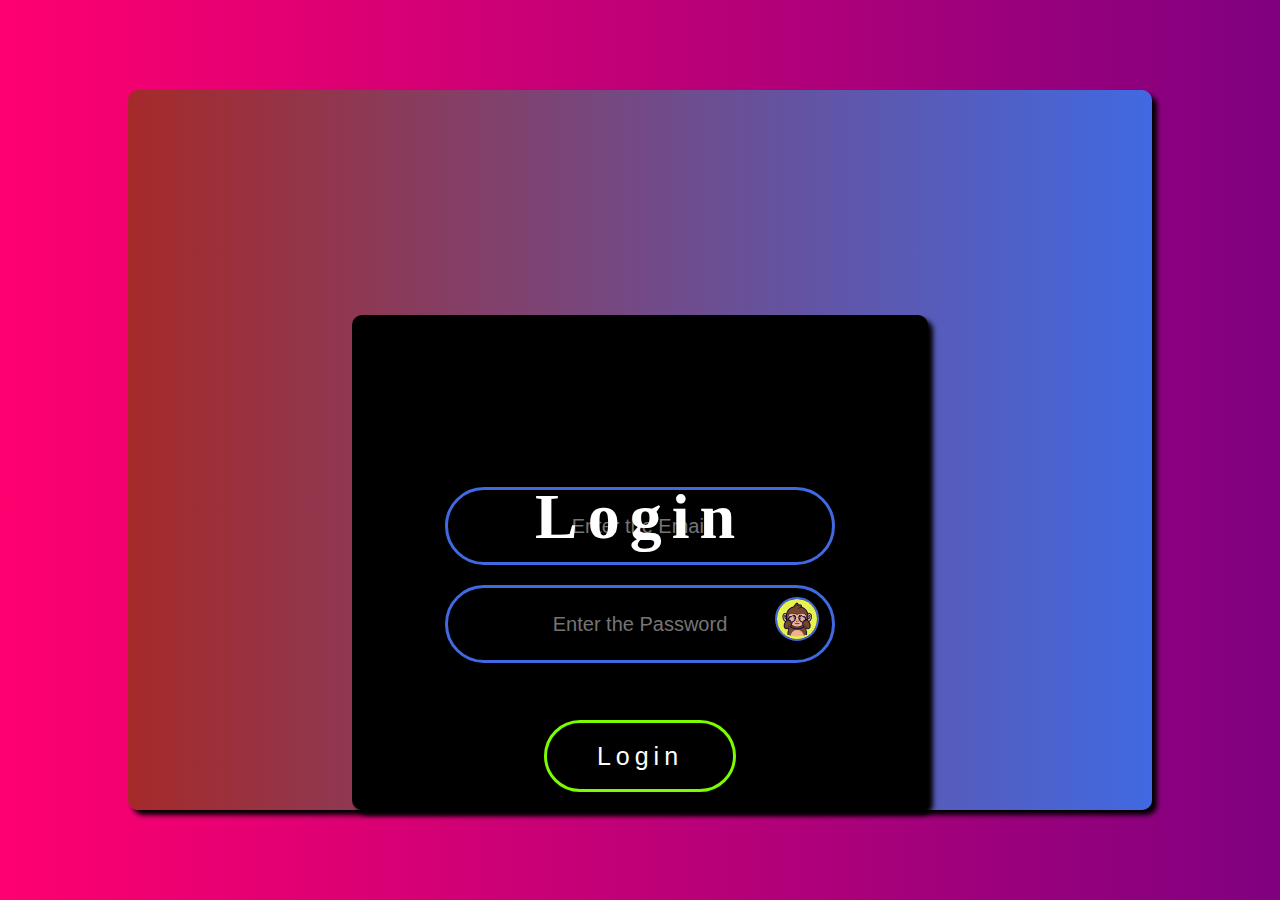
<file: index.html>
<!DOCTYPE html>
<html lang="en">
<head>
     <title>Document</title>
     <link rel="stylesheet" href="./CSS/index.css">
     <script src="./JAVA SCRIPT/index.js" defer></script>
</head>
<body>
    <div id="outerdiv">
        <div id="innerdiv">
            <h1 id="Heading">Login</h1>
            <form>
                <div id="emaildiv">
                    <input class="in" id="userEmail" type="email" placeholder="Enter the Email">
                </div>
                <div id="passdiv">
                    <input class="in" id="userPass" type="password" placeholder="Enter the Password">
                    <img id="visible" src="./ASSET/LOGO/closeeye.jpg" onmousedown="visiblePass()" onmouseup="inVisiblePass()">
                </div>
                <span id="status"></span>
                <input id="loginbut" type="button" value="Login" onclick="accesstopage()">
            </form>
        </div>
    </div>
</body>
</html>
</file>
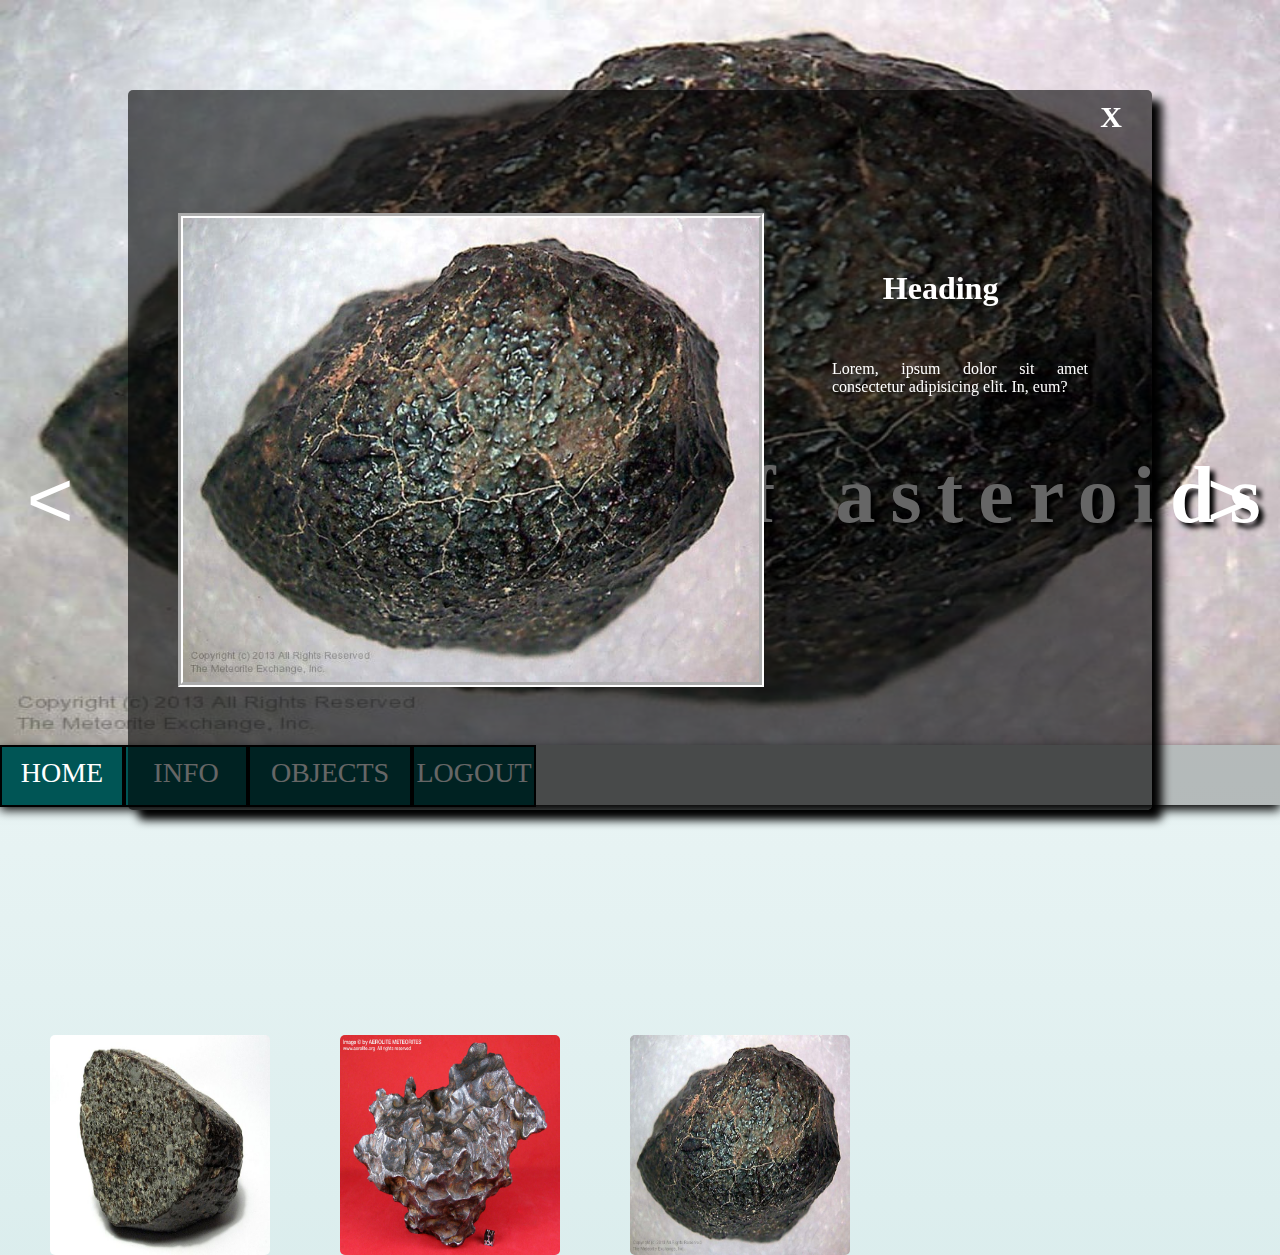
<file: HTML/asteroids.html>
<!DOCTYPE html>
<html lang="en">
<head>
  <title>Gallary-Asteroids</title>
  <script src="../JAVA SCRIPT/asteroids.js" defer></script>
  <link rel="stylesheet" href="../CSS/asteroids.css">
  <link rel="stylesheet" href="../CSS/navbar.css">
</head>
<body>
    <div id="header">
        <h1 id="heading">Gallary of asteroids</h1>
        <input class="b" id="left" type="button" value="<" onclick="dec()">
        <input class="b" id="right" type="button" value=">" onclick="inc()">
    </div>
    <div id="navbar">
        <ul id="mainlist">
            <a href="./blog1.html"><li class="mli">Home</li></a>
            <a href="./info.html"><li class="mli">Info</li></a>
            <li class="mli" id="sublistobj">Objects
                <ul id="sublist">
                    <a href="./planets.html"><li class="sli">Planets</li></a>
                    <a href="./stars.html"><li class="sli">Stars</li></a>
                    <a href="./blackhole.html"><li class="sli">Blackhole</li></a>
                    <a href="./asteroids.html"><li class="sli">Astroids</li></a>
                    <a href="./satellite.html"><li class="sli">Satellite</li></a>
                </ul>
            </li>
            <a href="../index.html"><li class="mli">Logout</li></a>
        </ul>
    </div>
    <div id="gallaryImages">
        <img class="a" onclick="openImg(1 ,'Chondrite','A chondrite /ˈkɒndraɪt/ is a stony (non-metallic) meteorite that has not been modified, by either melting or differentiation of the parent body.[a][1] They are formed when various types of dust and small grains in the early Solar System accreted to form primitive asteroids. Some such bodies that are captured in the planets gravity well become the most common type of meteorite by (whether quickly, or after many orbits) arriving on a trajectory toward the planets surface. Estimates for their contribution to the total meteorite population vary between 85.7%[2] and 86.2%.')">
        <img class="a" onclick="openImg(2,'Iron-Meteorite','Iron meteorites, also known as siderites, or ferrous meteorites, are a type of meteorite that consist overwhelmingly of an iron–nickel alloy known as meteoric iron that usually consists of two mineral phases: kamacite and taenite. Most iron meteorites originate from cores of planetesimals,[2] with the exception of the IIE iron meteorite group[3]The iron found in iron meteorites was one of the earliest sources of usable iron available to humans, due to the malleability and ductility of the meteoric iron,[4] before the development of smelting that signaled the beginning of the Iron Age.')">
        <img class="a" onclick="openImg(3,'Achondrite','An achondrite[1] is a stony meteorite that does not contain chondrules.[2][3] It consists of material similar to terrestrial basalts or plutonic rocks and has been differentiated and reprocessed to a lesser or greater degree due to melting and recrystallization on or within meteorite parent bodies.[4][5] As a result, achondrites have distinct textures and mineralogies indicative of igneous processes.[6]Achondrites account for about 8% of meteorites overall, and the majority (about two-thirds) of them are HED meteorites, possibly originating from the crust of asteroid 4 Vesta.')">
           </div>
    <div id="subWindow" >
        <h1 id="close" onclick="closeImg()">X</h1>
        <img id="subWindowImg" src="../ASSET/IMAGE/asteroids/3.jpg">
        <h1 id="imageHeading">Heading</h1>
        <p id="imgpara">Lorem, ipsum dolor sit amet consectetur adipisicing elit. In, eum?</p>
    </div>
</body>
</html>
</file>
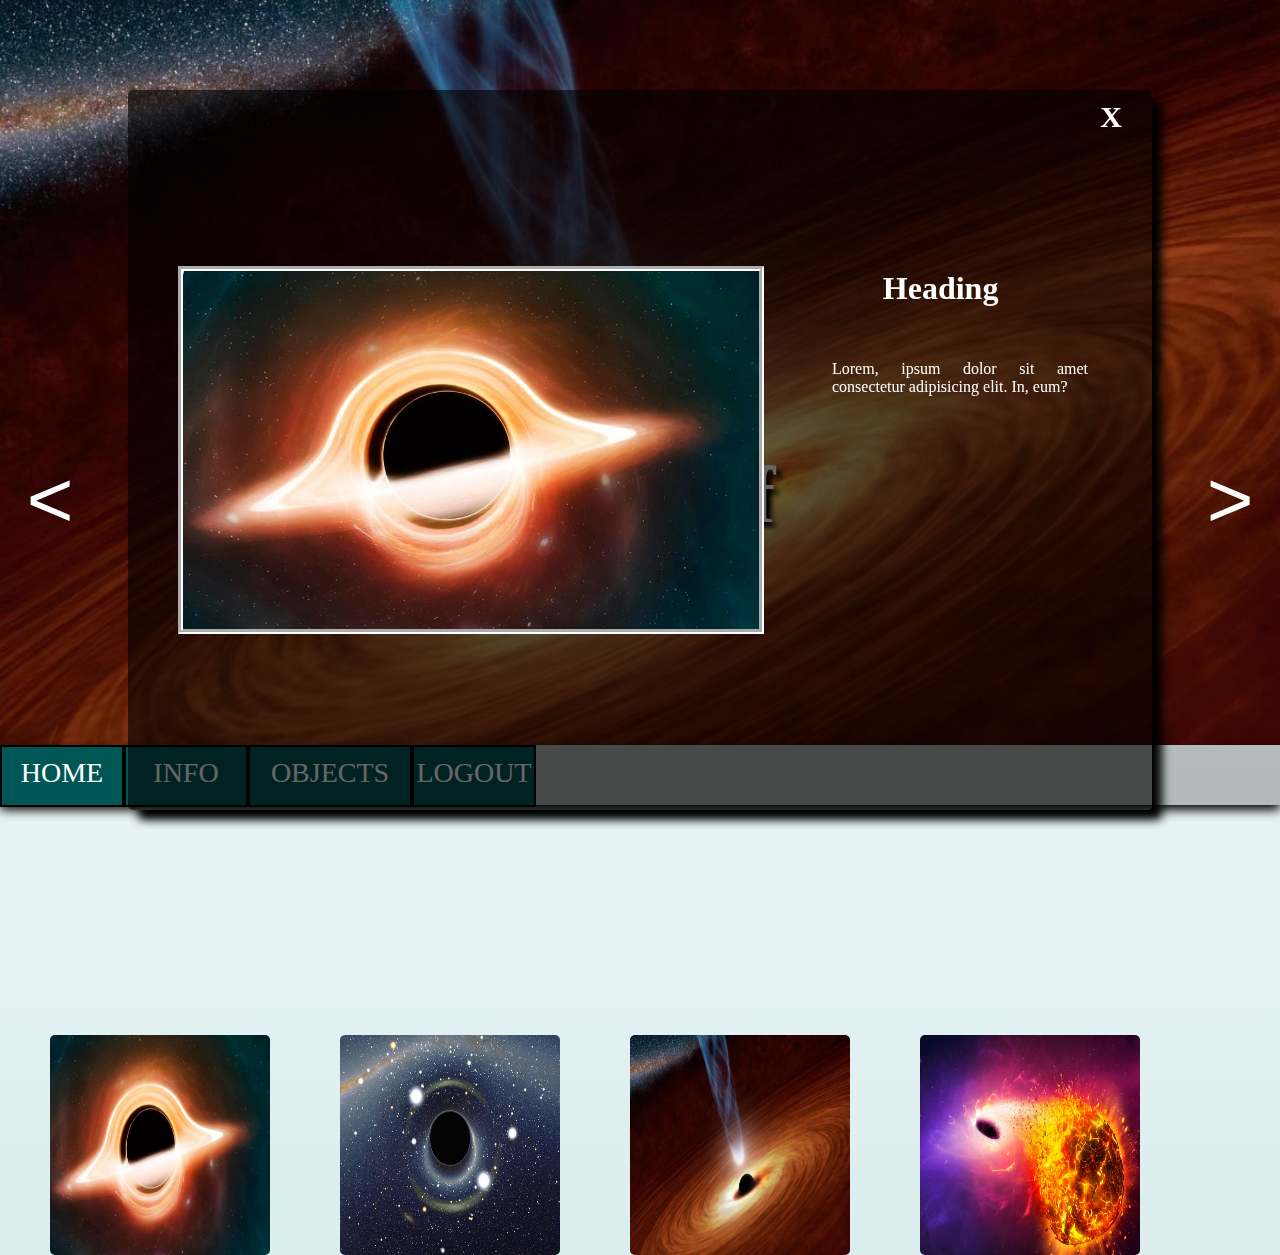
<file: HTML/blackhole.html>
<!DOCTYPE html>
<html lang="en">
<head>
  <title>Gallary-BlackHole</title>
  <script src="../JAVA SCRIPT/blackhole.js" defer></script>
  <link rel="stylesheet" href="../CSS/blackhole.css">
  <link rel="stylesheet" href="../CSS/navbar.css">
</head>
<body>
    <div id="header">
        <h1 id="heading">Gallary of blackhole</h1>
        <input class="b" id="left" type="button" value="<" onclick="dec()">
        <input class="b" id="right" type="button" value=">" onclick="inc()">
    </div>
    <div id="navbar">
        <ul id="mainlist">
            <a href="./blog1.html"><li class="mli">Home</li></a>
            <a href="./info.html"><li class="mli">Info</li></a>
            <li class="mli" id="sublistobj">Objects
                <ul id="sublist">
                    <a href="./planets.html"><li class="sli">Planets</li></a>
                    <a href="./stars.html"><li class="sli">Stars</li></a>
                    <a href="./blackhole.html"><li class="sli">Blackhole</li></a>
                    <a href="./asteroids.html"><li class="sli">Astroids</li></a>
                    <a href="./satellite.html"><li class="sli">Satellite</li></a>
                </ul>
            </li>
            <a href="../index.html"><li class="mli">Logout</li></a>
        </ul>
    </div>
    <div id="gallaryImages">
        <img class="a" onclick="openImg(1 ,'Stellar','A stellar black hole (or stellar-mass black hole) is a black hole formed by the gravitational collapse of a star.[1] They have masses ranging from about 5 to several tens of solar masses.[2] The process is observed as a hypernova explosion[3] or as a gamma ray burst.[3] These black holes are also referred to as collapsars.')">
        <img class="a" onclick="openImg(2,'Intermediate-mass','An intermediate-mass black hole (IMBH) is a class of black hole with mass in the range 102–105 solar masses: significantly more than stellar black holes but less than the 105–109 solar mass supermassive black holes.[2][3] Several IMBH candidate objects have been discovered in our galaxy and others nearby, based on indirect gas cloud velocity and accretion disk spectra observations of various evidentiary strength.')">
        <img class="a" onclick="openImg(3,'Supermassive','A supermassive black hole (SMBH or sometimes SBH)[a] is the largest type of black hole, with its mass being on the order of hundreds of thousands, or millions to billions of times the mass of the Sun (M☉). Black holes are a class of astronomical objects that have undergone gravitational collapse, leaving behind spheroidal regions of space from which nothing can escape, not even light. Observational evidence indicates that almost every large galaxy has a supermassive black hole at its center.')">
        <img class="a" onclick="openImg(4,'Miniature','Micro black holes, also called mini black holes or quantum mechanical black holes, are hypothetical tiny (<1 M☉) black holes, for which quantum mechanical effects play an important role.[1] The concept that black holes may exist that are smaller than stellar mass was introduced in 1971 by Stephen Hawking.[2]It is possible that such black holes were created in the high-density environment of the early Universe (or Big Bang), or possibly through subsequent phase transitions (referred to as primordial black holes). They might be observed by astrophysicists through the particles they are expected to emit by Hawking radiation.')">
          </div>
    <div id="subWindow" >
        <h1 id="close" onclick="closeImg()">X</h1>
        <img id="subWindowImg" src="../ASSET/IMAGE/blackhole/1.jpg">
        <h1 id="imageHeading">Heading</h1>
        <p id="imgpara">Lorem, ipsum dolor sit amet consectetur adipisicing elit. In, eum?</p>
    </div>
</body>
</html>
</file>
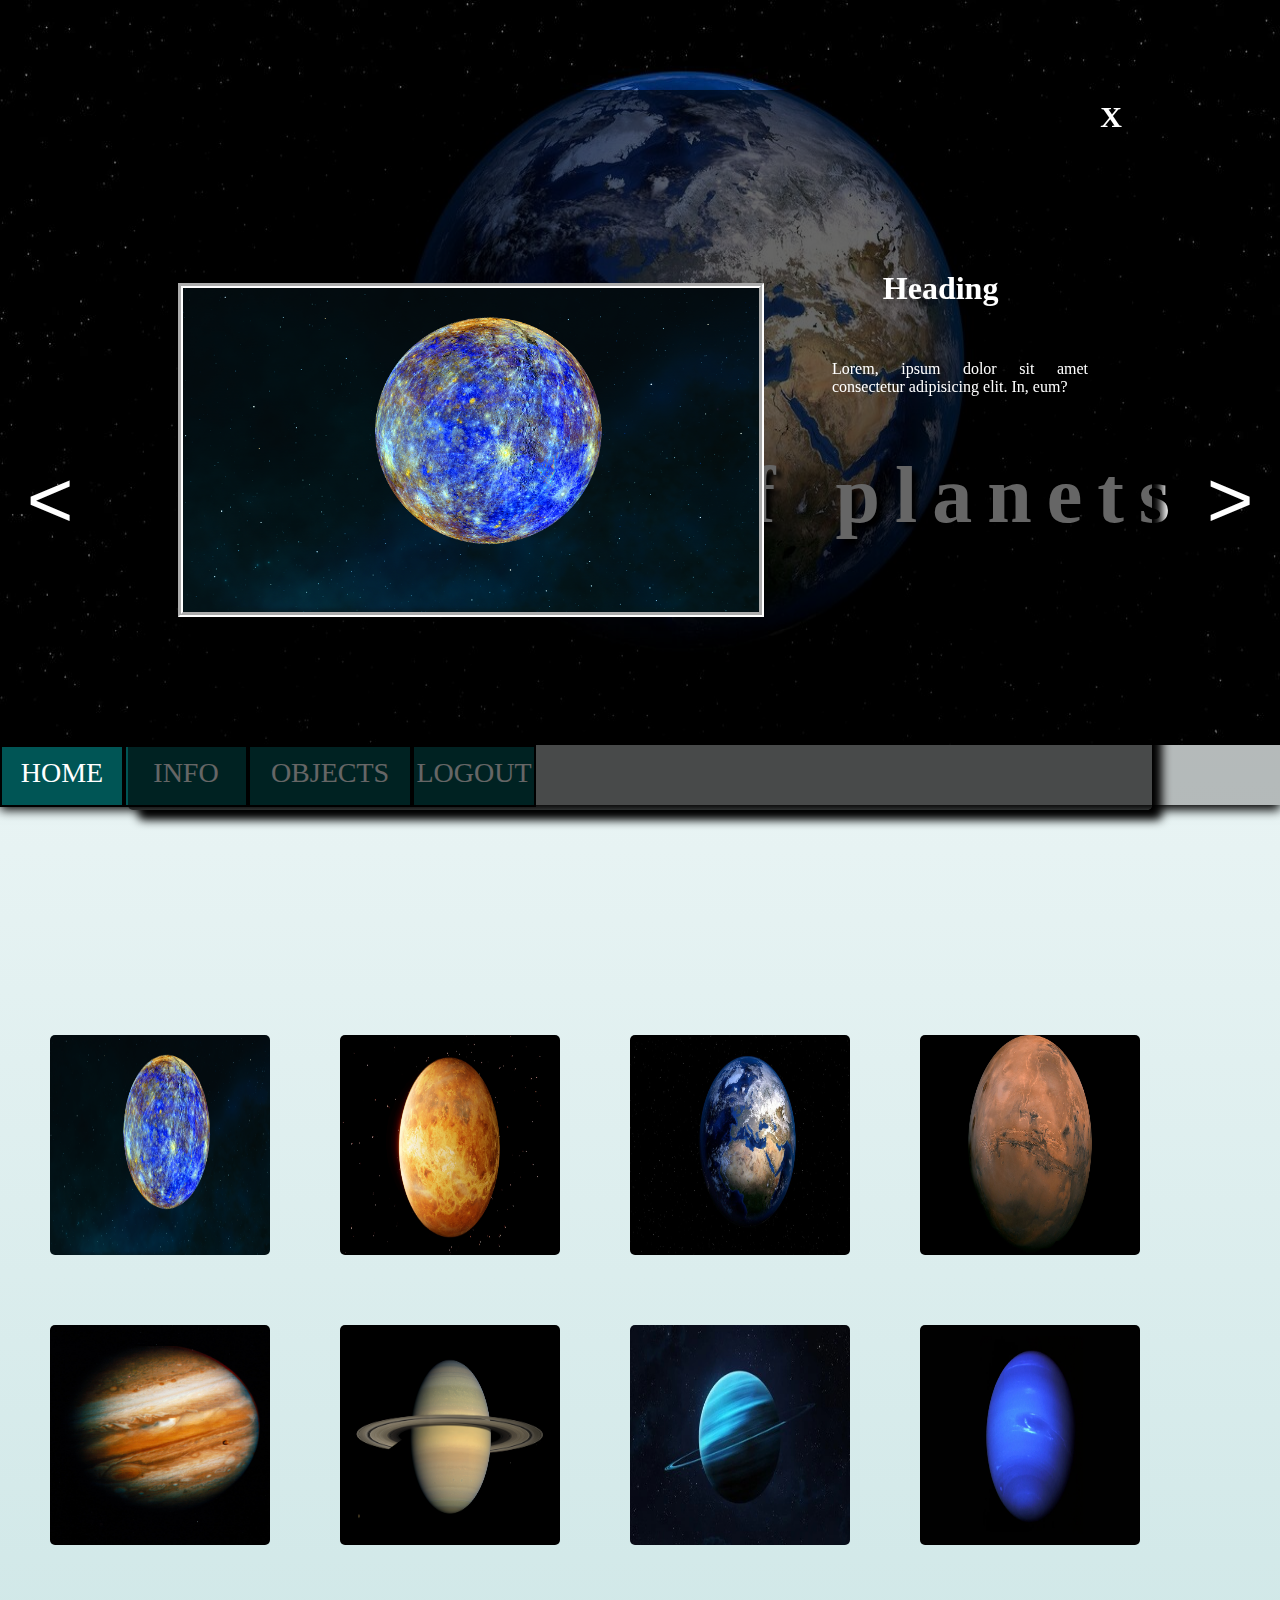
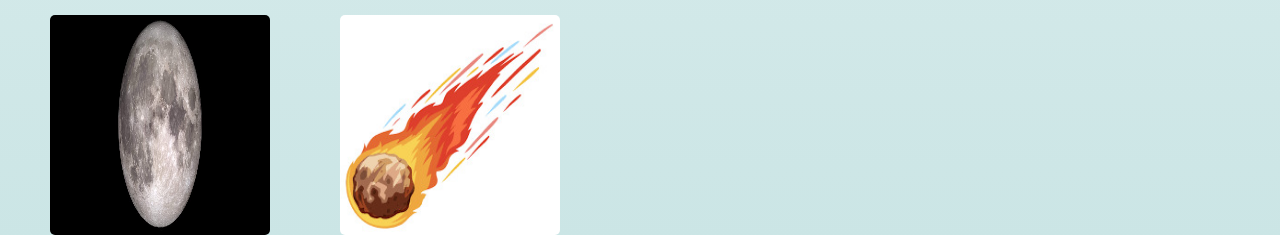
<file: HTML/planets.html>
<!DOCTYPE html>
<html lang="en">
<head>
  <title>Gallary-Planets</title>
  <script src="../JAVA SCRIPT/planets.js" defer></script>
  <link rel="stylesheet" href="../CSS/planets.css">
  <link rel="stylesheet" href="../CSS/navbar.css">
</head>
<body>
    <div id="header">
        <h1 id="heading">Gallary of planets</h1>
        <input class="b" id="left" type="button" value="<" onclick="dec()">
        <input class="b" id="right" type="button" value=">" onclick="inc()">
    </div>
    <div id="navbar">
        <ul id="mainlist">
            <a href="./blog1.html"><li class="mli">Home</li></a>
            <a href="./info.html"><li class="mli">Info</li></a>
            <li class="mli" id="sublistobj">Objects
                <ul id="sublist">
                    <a href="./planets.html"><li class="sli">Planets</li></a>
                    <a href="./stars.html"><li class="sli">Stars</li></a>
                    <a href="./blackhole.html"><li class="sli">Blackhole</li></a>
                    <a href="./asteroids.html"><li class="sli">Astroids</li></a>
                    <a href="./satellite.html"><li class="sli">Satellite</li></a>
                </ul>
            </li>
            <a href="../index.html"><li class="mli">Logout</li></a>
        </ul>
    </div>
    <div id="gallaryImages">
        <img class="a" onclick="openImg(1 ,'Mercury','Mercury is the smallest planet in the Solar System and the closest to the Sun. Its orbit around the Sun takes 87.97 Earth days, the shortest of all the Suns planets. It is named after the Roman god Mercurius (Mercury), god of commerce, messenger of the gods, and mediator between gods and mortals, corresponding to the Greek god Hermes (Ἑρμῆς). Like Venus, Mercury orbits the Sun within Earths orbit as an inferior planet its apparent distance from the Sun as viewed from Earth never exceeds 28°.')">
        <img class="a" onclick="openImg(2,'Venus','Venus is the second planet from the Sun. It is sometimes called Earths sister or twin planet as it is almost as large and has a similar composition. As an interior planet to Earth, Venus (like Mercury) appears in Earths sky never far from the Sun, either as morning star or evening star. Aside from the Sun and Moon, Venus is the brightest natural object in Earths sky, capable of casting visible shadows on Earth in dark conditions and being visible to the naked eye in broad daylight.')">
        <img class="a" onclick="openImg(3,'Earth','Earth is the third planet from the Sun and the only place known in the universe where life has originated and found habitability. While Earth may not contain the largest volumes of water in the Solar System, only Earth sustains liquid surface water, extending over 70.8% of the Earth with its ocean, making Earth an ocean world. Earths polar regions currently retain most of all other water with large sheets of ice covering ocean and land, dwarfing Earths groundwater, lakes, rivers and atmospheric water. Land, consisting of continents and islands, extends over 29.2% of the Earth and is widely covered by vegetation.')">
        <img class="a" onclick="openImg(4,'Mars','Mars is the fourth planet from the Sun and the second-smallest planet in the Solar System, larger only than Mercury. In the English language, Mars is named for the Roman god of war. Mars is a terrestrial planet with a thin atmosphere and has a crust primarily composed of elements similar to Earths crust, as well as a core made of iron and nickel. Mars has surface features such as impact craters, valleys, dunes, and polar ice caps. Mars has two small, irregularly shaped moons, Phobos and Deimos.')">
        <img class="a" onclick="openImg(5,'Jupiter','Jupiter is the fifth planet from the Sun and the largest in the Solar System. It is a gas giant with a mass more than two and a half times that of all the other planets in the Solar System combined, and slightly less than one one-thousandth the mass of the Sun. Jupiter is the third brightest natural object in the Earths night sky after the Moon and Venus, and it has been observed since prehistoric times. It was named after Jupiter, the chief deity of ancient Roman religion.')">
        <img class="a" onclick="openImg(6,'Saturn','Saturn is the sixth planet from the Sun and the second-largest in the Solar System, after Jupiter. It is a gas giant with an average radius of about nine and a half times that of Earth.[23][24] It has only one-eighth the average density of Earth, but is over 95 times more massive.')">
        <img class="a" onclick="openImg(7,'Uranus','Uranus is the seventh planet from the Sun. It is named after Greek sky deity Uranus (Caelus), who in Greek mythology is the father of Cronus (Saturn), a grandfather of Zeus (Jupiter) and great-grandfather of Ares (Mars). Uranus has the third-largest planetary radius and fourth-largest planetary mass in the Solar System. The planet is similar in composition to Neptune, and both have bulk chemical compositions which differ from those of the other two giant planets, Jupiter and Saturn (the gas giants). For this reason, scientists often distinguish Uranus and Neptune as ice giants.')">
        <img class="a" onclick="openImg(8,'Neptune','Neptune is the eighth planet from the Sun and the farthest known planet in the Solar System. It is the fourth-largest planet in the Solar System by diameter, the third-most-massive planet, and the densest giant planet. It is 17 times the mass of Earth, and slightly more massive than its near-twin Uranus. Neptune is denser and physically smaller than Uranus because its greater mass causes more gravitational compression of its atmosphere. Being composed primarily of gases and liquids, it has no well-defined solid surface. The planet orbits the Sun once every 164.8 years at an average distance of 30.1 astronomical units (4.5 billion kilometres; 2.8 billion miles). ')">
        <img class="a" onclick="openImg(9,'pluto','Pluto (minor-planet designation: 134340 Pluto) is a dwarf planet in the Kuiper belt, a ring of bodies beyond the orbit of Neptune. It is the ninth-largest and tenth-most-massive known object to directly orbit the Sun. It is the largest known trans-Neptunian object by volume, by a small margin, but is slightly less massive than Eris. Like other Kuiper belt objects, Pluto is made primarily of ice and rock and is much smaller than the inner planets. Pluto has only one sixth the mass of Earths moon, and one third its volume.')">
        <img class="a" onclick="openImg(10,'asteroid','Near-Earth asteroids, or NEAs, are asteroids that have orbits that pass close to that of Earth. Asteroids that actually cross Earths orbital path are known as Earth-crossers. As of April 2022 a total of 28,772 near-Earth asteroids were known 878 have a diameter of one kilometer or larger.')">                                                                                          
    </div>
    <div id="subWindow" >
        <h1 id="close" onclick="closeImg()">X</h1>
        <img id="subWindowImg" src="../ASSET/IMAGE/planets/1.jpg">
        <h1 id="imageHeading">Heading</h1>
        <p id="imgpara">Lorem, ipsum dolor sit amet consectetur adipisicing elit. In, eum?</p>
    </div>
</body>
</html>
</file>
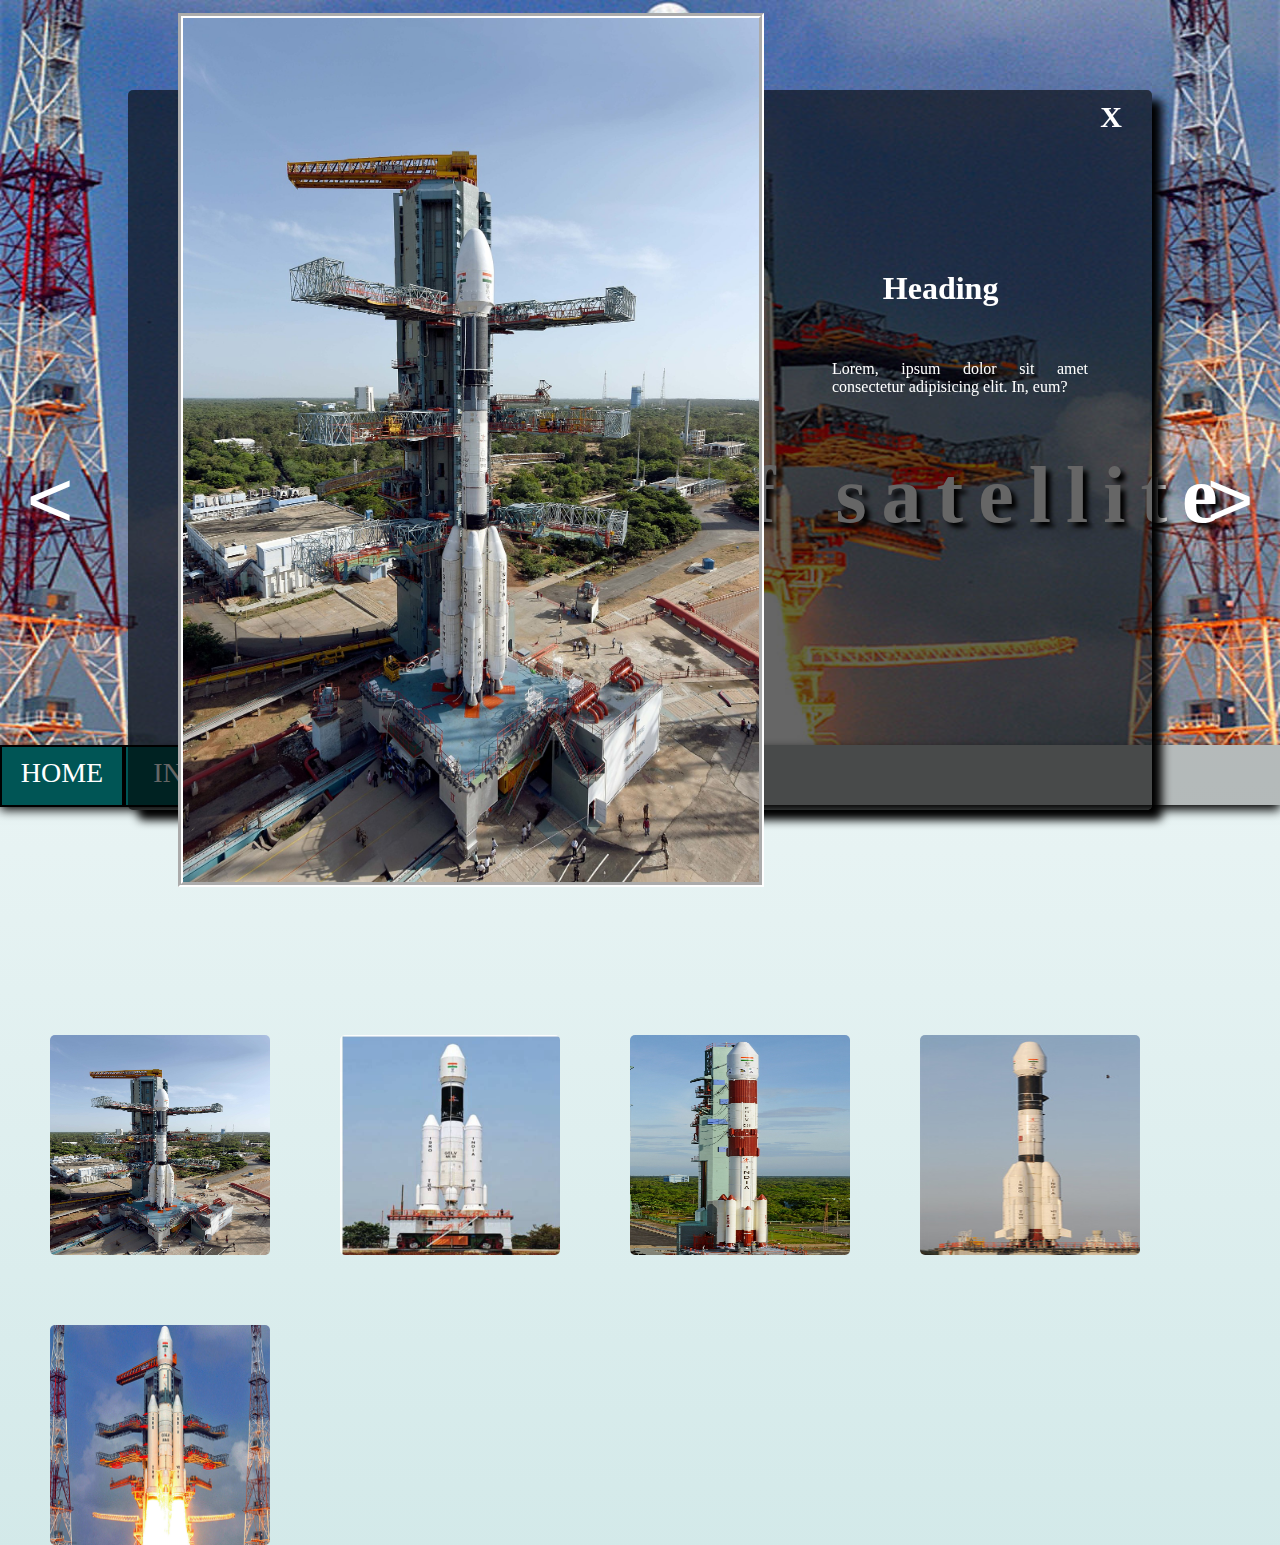
<file: HTML/satellite.html>
<!DOCTYPE html>
<html lang="en">
<head>
  <title>Gallary-Satellite</title>
  <script src="../JAVA SCRIPT/satellite.js" defer></script>
  <link rel="stylesheet" href="../CSS/satellite.css">
  <link rel="stylesheet" href="../CSS/navbar.css">
</head>
<body>
    <div id="header">
        <h1 id="heading">Gallary of satellite</h1>
        <input class="b" id="left" type="button" value="<" onclick="dec()">
        <input class="b" id="right" type="button" value=">" onclick="inc()">
    </div>
    <div id="navbar">
        <ul id="mainlist">
            <a href="./blog1.html"><li class="mli">Home</li></a>
            <a href="./info.html"><li class="mli">Info</li></a>
            <li class="mli" id="sublistobj">Objects
                <ul id="sublist">
                    <a href="./planets.html"><li class="sli">Planets</li></a>
                    <a href="./stars.html"><li class="sli">Stars</li></a>
                    <a href="./blackhole.html"><li class="sli">Blackhole</li></a>
                    <a href="./asteroids.html"><li class="sli">Astroids</li></a>
                    <a href="./satellite.html"><li class="sli">Satellite</li></a>
                </ul>
            </li>
            <a href="../index.html"><li class="mli">Logout</li></a>
        </ul>
    </div>
    <div id="gallaryImages">
        <img class="a" onclick="openImg(1 ,'SLV-3','The Satellite Launch Vehicle or SLV was a small-lift launch vehicle project started in the early 1970s by the Indian Space Research Organisation to develop the technology needed to launch satellites. SLV was intended to reach a height of 400 kilometres (250 mi) and carry a payload of 40 kg (88 lb).[2] The first experimental flight of SLV-3, in August 1979, was a failure.[3] The first successful launch took place on 18 July 1980.It was a four-stage rocket with all solid-propellant motors.[3]The first launch of the SLV took place in Sriharikota on 10 August 1979. The fourth and final launch of the SLV took place on 17 April 1983.')">
        <img class="a" onclick="openImg(2,'ASLV','The Augmented Satellite Launch Vehicle or Advanced Satellite Launch Vehicle, also known as ASLV, was a small-lift launch vehicle five-stage solid-fuel rocket developed by the Indian Space Research Organisation (ISRO) to place 150 kg satellites into LEO.[1] This project was started by India during the early 1980s to develop technologies needed for a payload to be placed into a geostationary orbit.[2][3] Its design was based on Satellite Launch Vehicle.[4] ISRO did not have sufficient funds for both the Polar Satellite Launch Vehicle programme and the ASLV programme at the same time and the ASLV programme was terminated after the initial developmental flights.[2] The payloads of ASLV were Stretched Rohini Satellites.')">
        <img class="a" onclick="openImg(3,'PSLV','The Polar Satellite Launch Vehicle (PSLV) is an expendable medium-lift launch vehicle designed and operated by the Indian Space Research Organisation (ISRO). It was developed to allow India to launch its Indian Remote Sensing (IRS) satellites into sun-synchronous orbits, a service that was, until the advent of the PSLV in 1993, only commercially available from Russia. PSLV can also launch small size satellites into Geostationary Transfer Orbit (GTO).')">
        <img class="a" onclick="openImg(4,'GSLV-1&2','The first developmental flight of GSLV Mark I had a 129 tonne (S125) first stage and was capable of launching around 1500 kg into geostationary transfer orbit. The second developmental flight replaced the S125 stage with S139. It used the same solid motor with 138 tonne propellant loading. This variant uses an Indian cryogenic engine, the CE-7.5, and is capable of launching 2500 kg into geostationary transfer orbit. Previous GSLV vehicles (GSLV Mark I) have used Russian cryogenic engines.')">
        <img class="a" onclick="openImg(5,'GSLV-3','The Launch Vehicle Mark-3 (LVM3),[1][13] previously referred as the Geosynchronous Satellite Launch Vehicle Mark III (GSLV Mk3),[a] is a three-stage[1] medium-lift launch vehicle developed by the Indian Space Research Organisation (ISRO). Primarily designed to launch communication satellites into geostationary orbit,[15] it is also due to launch crewed missions under the Indian Human Spaceflight Programme.[16] GSLV Mk III has a higher payload capacity than its predecessor, GSLV Mk II.[17][18][19][20]After several delays and a sub-orbital test flight on 18 December 2014, ISRO successfully conducted the first orbital test launch of GSLV Mk III on 5 June 2017 from the Satish Dhawan Space Centre.[')">
         </div>
    <div id="subWindow" >
        <h1 id="close" onclick="closeImg()">X</h1>
        <img id="subWindowImg" src="../ASSET/IMAGE/satellite/1.jpg">
        <h1 id="imageHeading">Heading</h1>
        <p id="imgpara">Lorem, ipsum dolor sit amet consectetur adipisicing elit. In, eum?</p>
    </div>
</body>
</html>
</file>
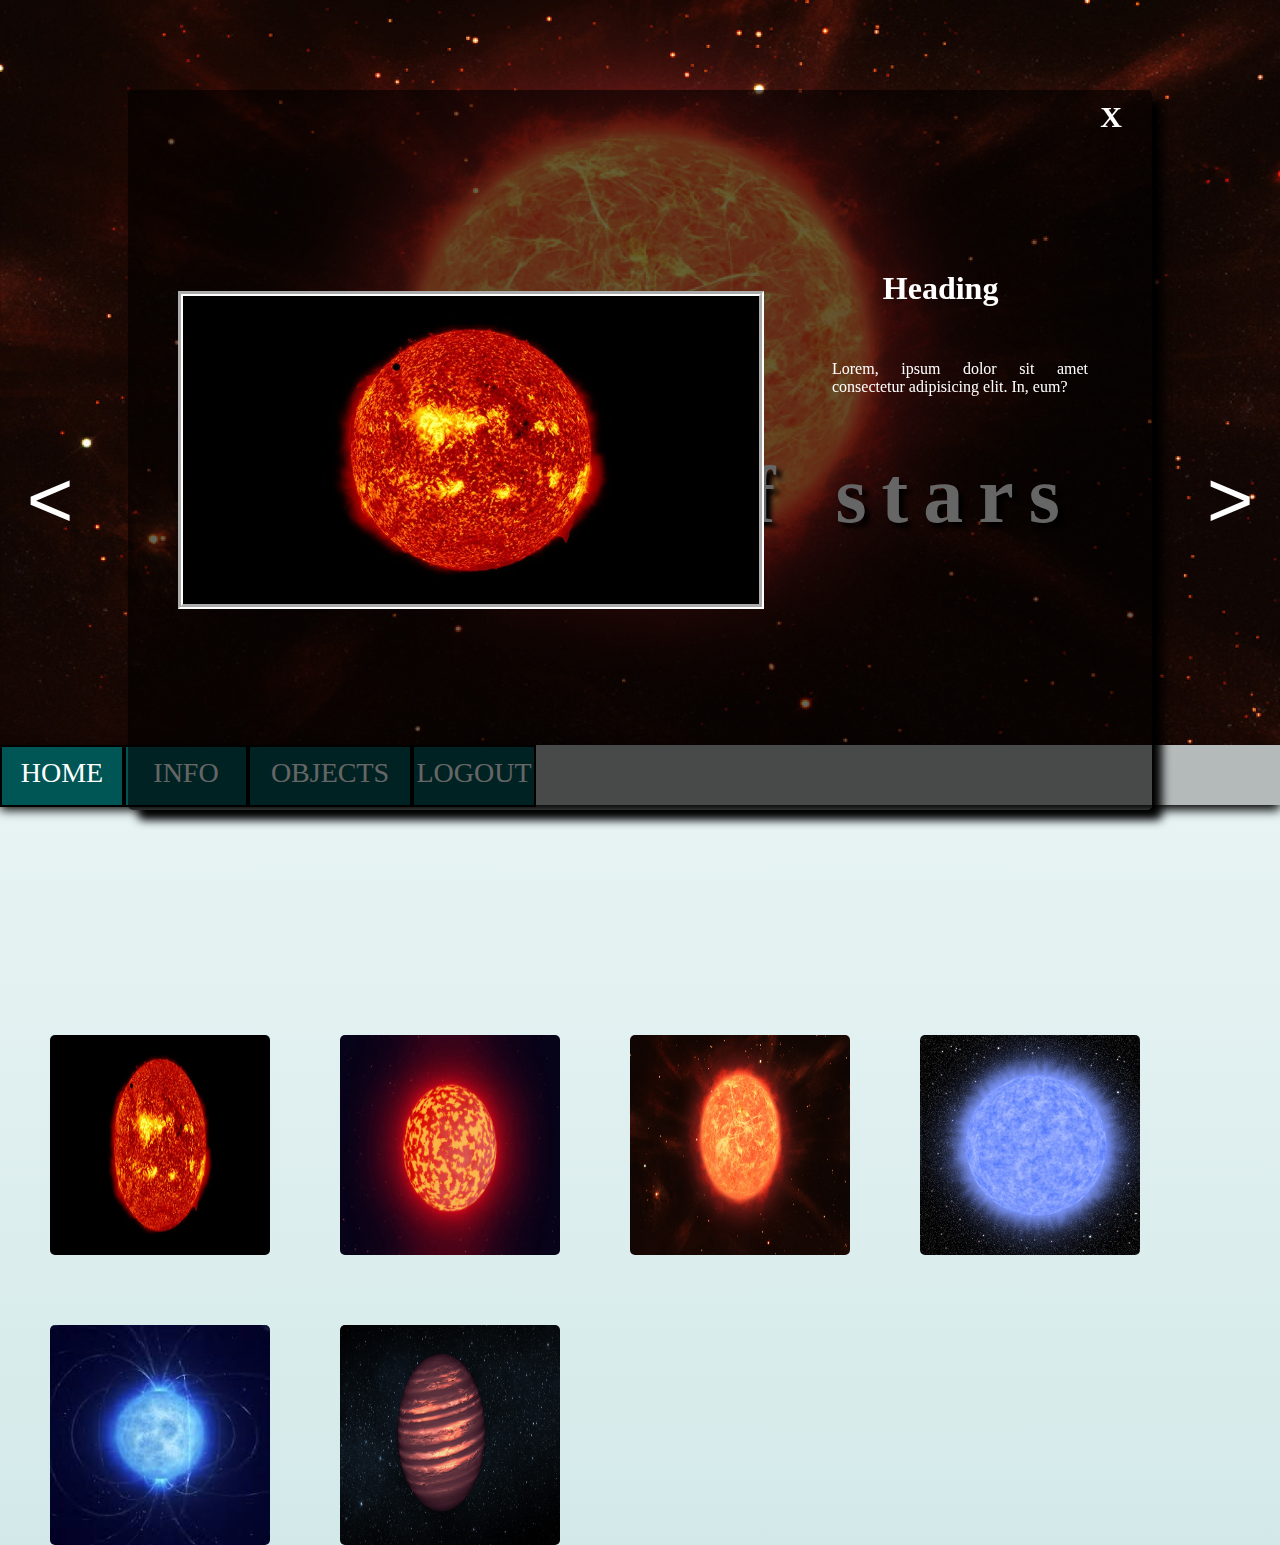
<file: HTML/stars.html>
<!DOCTYPE html>
<html lang="en">
<head>
  <title>Gallary-Stars</title>
  <script src="../JAVA SCRIPT/stars.js" defer></script>
  <link rel="stylesheet" href="../CSS/stars.css">
  <link rel="stylesheet" href="../CSS/navbar.css">
</head>
<body>
    <div id="header">
        <h1 id="heading">Gallary of stars</h1>
        <input class="b" id="left" type="button" value="<" onclick="dec()">
        <input class="b" id="right" type="button" value=">" onclick="inc()">
    </div>
    <div id="navbar">
        <ul id="mainlist">
            <a href="./blog1.html"><li class="mli">Home</li></a>
            <a href="./info.html"><li class="mli">Info</li></a>
            <li class="mli" id="sublistobj">Objects
                <ul id="sublist">
                    <a href="./planets.html"><li class="sli">Planets</li></a>
                    <a href="./stars.html"><li class="sli">Stars</li></a>
                    <a href="./blackhole.html"><li class="sli">Blackhole</li></a>
                    <a href="./asteroids.html"><li class="sli">Astroids</li></a>
                    <a href="./satellite.html"><li class="sli">Satellite</li></a>
                </ul>
            </li>
            <a href="../index.html"><li class="mli">Logout</li></a>
        </ul>
    </div>
    <div id="gallaryImages">
        <img class="a" onclick="openImg(1 ,'Yellow Dwraf','A G-type main-sequence star (spectral type: G-V), also often, and imprecisely called a yellow dwarf, or G star, is a main-sequence star (luminosity class V) of spectral type G. Such a star has about 0.9 to 1.1 solar masses and an effective temperature between about 5,300 and 6,000 K. Like other main-sequence stars, a G-type main-sequence star converts the element hydrogen to helium in its core by means of nuclear fusion, but can also fuse helium when hydrogen runs out.')">
        <img class="a" onclick="openImg(2,'Red Dwarf','A red dwarf is the smallest and coolest kind of star on the main sequence. Red dwarfs are by far the most common type of star in the Milky Way, at least in the neighborhood of the Sun, but because of their low luminosity, individual red dwarfs cannot be easily observed. From Earth, not one star that fits the stricter definitions of a red dwarf is visible to the naked eye.[1] Proxima Centauri, the nearest star to the Sun, is a red dwarf, as are fifty of the sixty nearest stars. According to some estimates, red dwarfs make up three-quarters of the stars in the Milky Way.')">
        <img class="a" onclick="openImg(3,'Red Gaint','A red giant is a luminous giant star of low or intermediate mass (roughly 0.3–8 solar masses (M☉)) in a late phase of stellar evolution. The outer atmosphere is inflated and tenuous, making the radius large and the surface temperature around 5,000 K (4,700 °C; 8,500 °F) or lower. The appearance of the red giant is from yellow-white to reddish-orange, including the spectral types K and M, sometimes G, but also class S stars and most carbon stars.')">
        <img class="a" onclick="openImg(4,'Blue Gaint','In astronomy, a blue giant is a hot star with a luminosity class of III (giant) or II (bright giant). In the standard Hertzsprung–Russell diagram, these stars lie above and to the right of the main sequence.The term applies to a variety of stars in different phases of development, all evolved stars that have moved from the main sequence but have little else in common, so blue giant simply refers to stars in a particular region of the HR diagram rather than a specific type of star.')">
        <img class="a" onclick="openImg(5,'Whita Dwarf','A white dwarf is a stellar core remnant composed mostly of electron-degenerate matter. A white dwarf is very dense: its mass is comparable to the Suns, while its volume is comparable to the Earths. A white dwarfs faint luminosity comes from the emission of residual thermal energy; no fusion takes place in a white dwarf.[1] The nearest known white dwarf is Sirius B, at 8.6 light years, the smaller component of the Sirius binary star. There are currently thought to be eight white dwarfs among the hundred star systems nearest the Sun.[2] The unusual faintness of white dwarfs was first recognized in 1910.[3]: 1  The name white dwarf was coined by Willem Luyten in 1922.')">
        <img class="a" onclick="openImg(6,'Brown Dwarf','Brown dwarfs (also called failed stars) are substellar objects that are not massive enough to sustain nuclear fusion of ordinary hydrogen (1H) into helium in their cores, unlike a main-sequence star. Instead, they have a mass between the most massive gas giant planets and the least massive stars, approximately 13 to 80 times that of Jupiter (MJ).[2][3] However, they can fuse deuterium (2H) and the most massive ones (> 65 MJ) can fuse lithium (7Li).')">
        </div>
    <div id="subWindow" >
        <h1 id="close" onclick="closeImg()">X</h1>
        <img id="subWindowImg" src="../ASSET/IMAGE/stars/1.jpg">
        <h1 id="imageHeading">Heading</h1>
        <p id="imgpara">Lorem, ipsum dolor sit amet consectetur adipisicing elit. In, eum?</p>
    </div>
</body>
</html>
</file>
<file: CSS/index.css>
*{
    padding: 0px;
    margin: 0px;
}
body{
    background-image: linear-gradient(90deg,rgb(255, 0, 111),purple);
    background-repeat: no-repeat;
    background-size: 100% 100vh;
    display: flex;
    justify-content: center;
    align-items: center;
    height: 100vh;
}
#outerdiv{
    width: 80vw;
    height: 80vh;
    background-image: linear-gradient(90deg,brown,royalblue);
    border-radius: 10px;
    box-shadow: 5px 5px 5px black;
    display: flex;
    justify-content: center;
    align-items: center;
    position: relative;
}
#innerdiv{
    position: absolute;
    bottom: 0px;
    width: 45vw;
    height: 55vh;
    background-color: white;
    border-radius: 10px;
    box-shadow: 5px 5px 5px black;
    display: inherit;
    justify-content: inherit;
    align-items: inherit;
    background-color: black;
}
#Heading{
    position: absolute;
    bottom: 20vw;
    color: white;
    font-size: 5vw;
    letter-spacing: 10px;
}
#emaildiv{
    width: 30vw;
    height: 8vh;
    border: 3px royalblue solid;
    border-radius: 500px;
    margin-top: 30px;
}
#passdiv{
    width: 30vw;
    height: 8vh;
    border: 3px royalblue solid;
    border-radius: 500px;
    margin-top: 20px;
    position: relative;
}
.in{
    width: 100%;
    height: 8vh;
    font-size: 20px;
    text-align: center;
    background-color: transparent;
    border: none;
    outline: none;
    color: white;
}
#loginbut{
    width: 15vw;
    height: 8vh;
    border-radius: 500px;
    border: 3px solid lawngreen;
    background-color: transparent;
    color: white;
    font-size: 25px;
    letter-spacing: 5px;
    position: absolute;
    bottom: 2vh;
    left: 15vw;
    cursor: pointer;
}
#loginbut:hover{
    background-color: purple;
}
#visible{
    width: 40px;
    border-radius: 100%;
    border: 2px solid royalblue;
    position: absolute;
    right: 1vw;
    top: 1vh;
    cursor: pointer;
}
#status{
    color: white;
    display: block;
    padding-top: 5px;
    text-align: center;
}
#visible{
    transform: rotateY(0deg);
}
#visible:hover{
    transform: rotateY(360deg);
}
#status{
    color: red;
}
</file>
<file: CSS/asteroids.css>
*{
    transition: all 0.2s;
    padding: 0px;
    margin: 0px;
}
body{
    background-image: linear-gradient(white,teal);
    background-repeat: no-repeat;
    background-size: 100vw 1000vh;
}
.a{
    border-radius: 5px;
}
.a:hover{
    box-shadow: 5px 5px 10px black;
    transform: scale(1.2);
}
#header{
    width: 100%;
    height: 745px;
    position: relative;
    top: 0px;
    left: 0px;
    background-image: url(../ASSET/IMAGE/asteroids/3.jpg);
    background-repeat: no-repeat;
    background-size: 100% 745px;
}
.b{
    width: 100px;
    height: 100px;
    font-size: 80px;
    background-color: transparent;
    border: none;
}
#left{
    position: absolute;
    left: 0px;
    top: 50vh;
    color: white;
}
#right{
     position: absolute;
     top: 50vh;
     right: 0px;
     color: white;
}
#gallaryImages{
    position: absolute;
    top: 115vh;
    display: flex;
    align-items: center;
    flex-direction: row;
    flex-wrap: wrap;
    justify-content: baseline;
    margin-left: 50px;
    row-gap: 70px;
    column-gap: 70px;
    z-index: -1;
}
#heading{
    position: absolute;
    color: white;
    font-size: 80px;
    top: 50vh;
    left: 22vw;
    letter-spacing: 15px;
    word-spacing: 10px;
    text-shadow: 5px 5px 5px black;
}
#subWindow{
    width: 80vw;
    height: 80vh;
    background-color: rgba(0, 0, 0, 0.6);
    position: fixed;
    top: 10vh;
    left: 10vw;
    z-index: 3;
    border-radius: 5px;
    box-shadow: 10px 10px 10px black;
    display: flex;
    justify-content: center;
    align-items: center;
}
#subWindowImg{
    width: 45vw;
    position: absolute;
    left: 50px;
    border: 5px groove white;
}
#close{
    font-size: 30px;
    color: white;
    position: absolute;
    z-index: 4;
    top: 10px;
    right: 30px;
    cursor: pointer;
}
#imageHeading{
    position: absolute;
    right: 12vw;
    top: 20vh;
    color: white;
}
#imgpara{
    position: absolute;
    right: 5vw;
    top: 30vh;
    color: white;
    width: 20vw;
    text-align: justify;
}
</file>
<file: CSS/navbar.css>
*{
    padding: 0px;
    margin: 0px;
}
#mainlist{
    display: flex;
    list-style: none;
}
#navbar{
    position: sticky;
    top: 0px;
    width: 100%;
    height: 60px;
    background-color: rgba(128, 128, 128, 0.502);
    box-shadow: 0px 5px 10px black;
}
.mli{
    text-transform: uppercase;
    width: 120px;
    height: 48px;
    font-size: 28px;
    text-align: center;
    padding-top: 10px;
    background-color: rgb(0, 85, 85);
    border: 2px solid black;
}
.mli:hover{
    background-color:rgb(0, 0, 51) ;
}
a{
    text-decoration: none;
    color: white;
}
#sublistobj{
    color: white;
    width: 160px;
}
#sublist{
    list-style: none;
    margin-top: 18px;
    display: none;
}
.sli{
    width: 120px;
    font-size: 18px;
    padding: 20px;
    background-color: rgb(0, 85, 85);
    border: 2px solid black;
    box-shadow: 5px 5px 10px black;
}
.sli:hover{
    background-color: rgb(0, 0, 51);
}
#sublistobj:hover #sublist{
    display: block;
}
</file>
<file: CSS/blackhole.css>
*{
    transition: all 0.2s;
    padding: 0px;
    margin: 0px;
}
body{
    background-image: linear-gradient(white,teal);
    background-repeat: no-repeat;
    background-size: 100vw 1000vh;
}
.a{
    border-radius: 5px;
}
.a:hover{
    box-shadow: 5px 5px 10px black;
    transform: scale(1.2);
}
#header{
    width: 100%;
    height: 745px;
    position: relative;
    top: 0px;
    left: 0px;
    background-image: url(../ASSET/IMAGE/blackhole/3.jpg);
    background-repeat: no-repeat;
    background-size: 100% 745px;
}
.b{
    width: 100px;
    height: 100px;
    font-size: 80px;
    background-color: transparent;
    border: none;
}
#left{
    position: absolute;
    left: 0px;
    top: 50vh;
    color: white;
}
#right{
     position: absolute;
     top: 50vh;
     right: 0px;
     color: white;
}
#gallaryImages{
    position: absolute;
    top: 115vh;
    display: flex;
    align-items: center;
    flex-direction: row;
    flex-wrap: wrap;
    justify-content: baseline;
    margin-left: 50px;
    row-gap: 70px;
    column-gap: 70px;
    z-index: -1;
}
#heading{
    position: absolute;
    color: white;
    font-size: 80px;
    top: 50vh;
    left: 22vw;
    letter-spacing: 15px;
    word-spacing: 10px;
    text-shadow: 5px 5px 5px black;
}
#subWindow{
    width: 80vw;
    height: 80vh;
    background-color: rgba(0, 0, 0, 0.6);
    position: fixed;
    top: 10vh;
    left: 10vw;
    z-index: 3;
    border-radius: 5px;
    box-shadow: 10px 10px 10px black;
    display: flex;
    justify-content: center;
    align-items: center;
}
#subWindowImg{
    width: 45vw;
    position: absolute;
    left: 50px;
    border: 5px groove white;
}
#close{
    font-size: 30px;
    color: white;
    position: absolute;
    z-index: 4;
    top: 10px;
    right: 30px;
    cursor: pointer;
}
#imageHeading{
    position: absolute;
    right: 12vw;
    top: 20vh;
    color: white;
}
#imgpara{
    position: absolute;
    right: 5vw;
    top: 30vh;
    color: white;
    width: 20vw;
    text-align: justify;
}
</file>
<file: CSS/planets.css>
*{
    transition: all 0.2s;
    padding: 0px;
    margin: 0px;
}
body{
    background-image: linear-gradient(white,teal);
    background-repeat: no-repeat;
    background-size: 100vw 1000vh;
}
.a{
    border-radius: 5px;
}
.a:hover{
    box-shadow: 5px 5px 10px black;
    transform: scale(1.2);
}
#header{
    width: 100%;
    height: 745px;
    position: relative;
    top: 0px;
    left: 0px;
    background-image: url(../ASSET/IMAGE/planets/3.jpg);
    background-repeat: no-repeat;
    background-size: 100% 745px;
}
.b{
    width: 100px;
    height: 100px;
    font-size: 80px;
    background-color: transparent;
    border: none;
}
#left{
    position: absolute;
    left: 0px;
    top: 50vh;
    color: white;
}
#right{
     position: absolute;
     top: 50vh;
     right: 0px;
     color: white;
}
#gallaryImages{
    position: absolute;
    top: 115vh;
    display: flex;
    align-items: center;
    flex-direction: row;
    flex-wrap: wrap;
    justify-content: baseline;
    margin-left: 50px;
    row-gap: 70px;
    column-gap: 70px;
    z-index: -1;
}
#heading{
    position: absolute;
    color: white;
    font-size: 80px;
    top: 50vh;
    left: 22vw;
    letter-spacing: 15px;
    word-spacing: 10px;
    text-shadow: 5px 5px 5px black;
}
#subWindow{
    width: 80vw;
    height: 80vh;
    background-color: rgba(0, 0, 0, 0.6);
    position: fixed;
    top: 10vh;
    left: 10vw;
    z-index: 3;
    border-radius: 5px;
    box-shadow: 10px 10px 10px black;
    display: flex;
    justify-content: center;
    align-items: center;
}
#subWindowImg{
    width: 45vw;
    position: absolute;
    left: 50px;
    border: 5px groove white;
}
#close{
    font-size: 30px;
    color: white;
    position: absolute;
    z-index: 4;
    top: 10px;
    right: 30px;
    cursor: pointer;
}
#imageHeading{
    position: absolute;
    right: 12vw;
    top: 20vh;
    color: white;
}
#imgpara{
    position: absolute;
    right: 5vw;
    top: 30vh;
    color: white;
    width: 20vw;
    text-align: justify;
}
</file>
<file: CSS/satellite.css>
*{
    transition: all 0.2s;
    padding: 0px;
    margin: 0px;
}
body{
    background-image: linear-gradient(white,teal);
    background-repeat: no-repeat;
    background-size: 100vw 1000vh;
}
.a{
    border-radius: 5px;
}
.a:hover{
    box-shadow: 5px 5px 10px black;
    transform: scale(1.2);
}
#header{
    width: 100%;
    height: 745px;
    position: relative;
    top: 0px;
    left: 0px;
    background-image: url(../ASSET/IMAGE/satellite/5.jpg);
    background-repeat: no-repeat;
    background-size: 100% 745px;
}
.b{
    width: 100px;
    height: 100px;
    font-size: 80px;
    background-color: transparent;
    border: none;
}
#left{
    position: absolute;
    left: 0px;
    top: 50vh;
    color: white;
}
#right{
     position: absolute;
     top: 50vh;
     right: 0px;
     color: white;
}
#gallaryImages{
    position: absolute;
    top: 115vh;
    display: flex;
    align-items: center;
    flex-direction: row;
    flex-wrap: wrap;
    justify-content: baseline;
    margin-left: 50px;
    row-gap: 70px;
    column-gap: 70px;
    z-index: -1;
}
#heading{
    position: absolute;
    color: white;
    font-size: 80px;
    top: 50vh;
    left: 22vw;
    letter-spacing: 15px;
    word-spacing: 10px;
    text-shadow: 5px 5px 5px black;
}
#subWindow{
    width: 80vw;
    height: 80vh;
    background-color: rgba(0, 0, 0, 0.6);
    position: fixed;
    top: 10vh;
    left: 10vw;
    z-index: 3;
    border-radius: 5px;
    box-shadow: 10px 10px 10px black;
    display: flex;
    justify-content: center;
    align-items: center;
}
#subWindowImg{
    width: 45vw;
    position: absolute;
    left: 50px;
    border: 5px groove white;
}
#close{
    font-size: 30px;
    color: white;
    position: absolute;
    z-index: 4;
    top: 10px;
    right: 30px;
    cursor: pointer;
}
#imageHeading{
    position: absolute;
    right: 12vw;
    top: 20vh;
    color: white;
}
#imgpara{
    position: absolute;
    right: 5vw;
    top: 30vh;
    color: white;
    width: 20vw;
    text-align: justify;
}
</file>
<file: CSS/stars.css>
*{
    transition: all 0.2s;
    padding: 0px;
    margin: 0px;
}
body{
    background-image: linear-gradient(white,teal);
    background-repeat: no-repeat;
    background-size: 100vw 1000vh;
}
.a{
    border-radius: 5px;
}
.a:hover{
    box-shadow: 5px 5px 10px black;
    transform: scale(1.2);
}
#header{
    width: 100%;
    height: 745px;
    position: relative;
    top: 0px;
    left: 0px;
    background-image: url(../ASSET/IMAGE/stars/3.jpg);
    background-repeat: no-repeat;
    background-size: 100% 745px;
}
.b{
    width: 100px;
    height: 100px;
    font-size: 80px;
    background-color: transparent;
    border: none;
}
#left{
    position: absolute;
    left: 0px;
    top: 50vh;
    color: white;
}
#right{
     position: absolute;
     top: 50vh;
     right: 0px;
     color: white;
}
#gallaryImages{
    position: absolute;
    top: 115vh;
    display: flex;
    align-items: center;
    flex-direction: row;
    flex-wrap: wrap;
    justify-content: baseline;
    margin-left: 50px;
    row-gap: 70px;
    column-gap: 70px;
    z-index: -1;
}
#heading{
    position: absolute;
    color: white;
    font-size: 80px;
    top: 50vh;
    left: 22vw;
    letter-spacing: 15px;
    word-spacing: 10px;
    text-shadow: 5px 5px 5px black;
}
#subWindow{
    width: 80vw;
    height: 80vh;
    background-color: rgba(0, 0, 0, 0.6);
    position: fixed;
    top: 10vh;
    left: 10vw;
    z-index: 3;
    border-radius: 5px;
    box-shadow: 10px 10px 10px black;
    display: flex;
    justify-content: center;
    align-items: center;
}
#subWindowImg{
    width: 45vw;
    position: absolute;
    left: 50px;
    border: 5px groove white;
}
#close{
    font-size: 30px;
    color: white;
    position: absolute;
    z-index: 4;
    top: 10px;
    right: 30px;
    cursor: pointer;
}
#imageHeading{
    position: absolute;
    right: 12vw;
    top: 20vh;
    color: white;
}
#imgpara{
    position: absolute;
    right: 5vw;
    top: 30vh;
    color: white;
    width: 20vw;
    text-align: justify;
}
</file>
